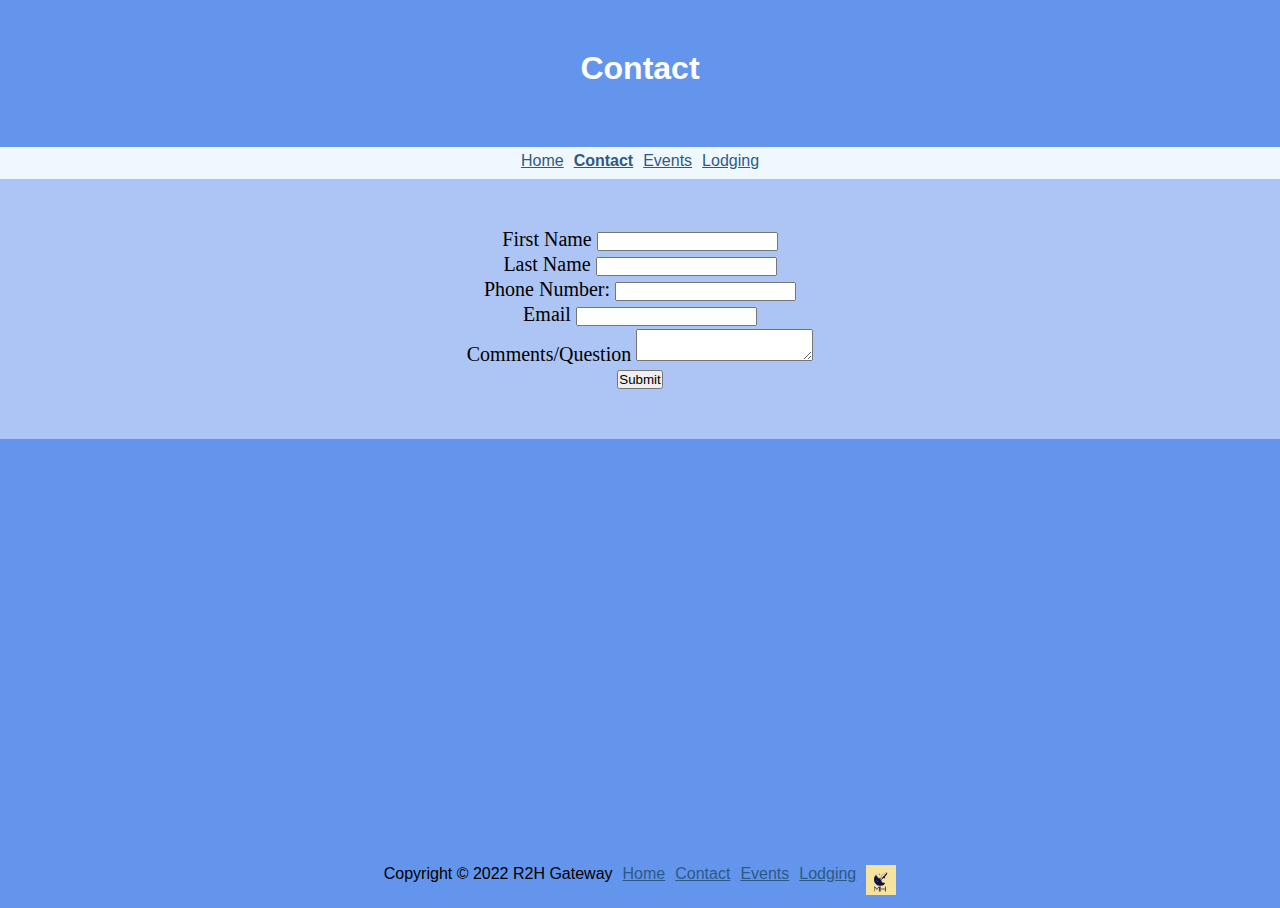
<file: Contact.html>
<!DOCTYPE html>
<html lang="en">
  <head>
    <meta charset="utf-8">
    <meta name="viewport" content="width=device-width">
    <title>Contact</title>
    <link href="style.css" rel="stylesheet" type="text/css" />
  </head>
  <body>

 <header class="header"><h1>Contact</h1></header>
    <nav>
    <ul>
      <li><a href="index.html">Home</a></li>
      <li><a href="Contact.html"><strong>Contact</strong></a></li>
      <li><a href="Events.html">Events</a></li>
      <li><a href="Lodging.html">Lodging</a></li>
      
    </ul>
    </nav>

    
<form action="process.php" method="POST" class ="ContactformPage">
    <section>
        <lable>First Name</lable>
        <input type="text" name="FirstName" ></input>
      </section>

   
      <section>
        <lable>Last Name</lable>
     <input type="text" name="LasttName" ></input>
      </section>  
    
      <section>
        <lable>Phone Number:</lable>
        <input type="number" name="Phone number" value="0
          "></input>
      </section>
      
    
      <section>
        <lable>Email</lable>
        <input type="Email" name="Email" ></input>
      </section>  

   
      <section>
        <lable>Comments/Question</lable>
        <textarea name="message" ></textarea>
      </section>  
    
      <input type ="submit" name="sumbit" value="Submit"></input>
    </form>

      <footer><ul>
       <li>Copyright &copy 2022 R2H Gateway</li>
        <li><a href="index.html">Home</a></li>
        <li><a href="Contact.html">Contact</a></li>
        <li><a href="Events.html">Events</a></li>
        <li><a href="Lodging.html">Lodging</a></li>
        <li> <img src="icon2.png"  alt="MHicon" width= 30px height= 30px> </li>
    
 </ul></footer>

</body>
</html>
</file>
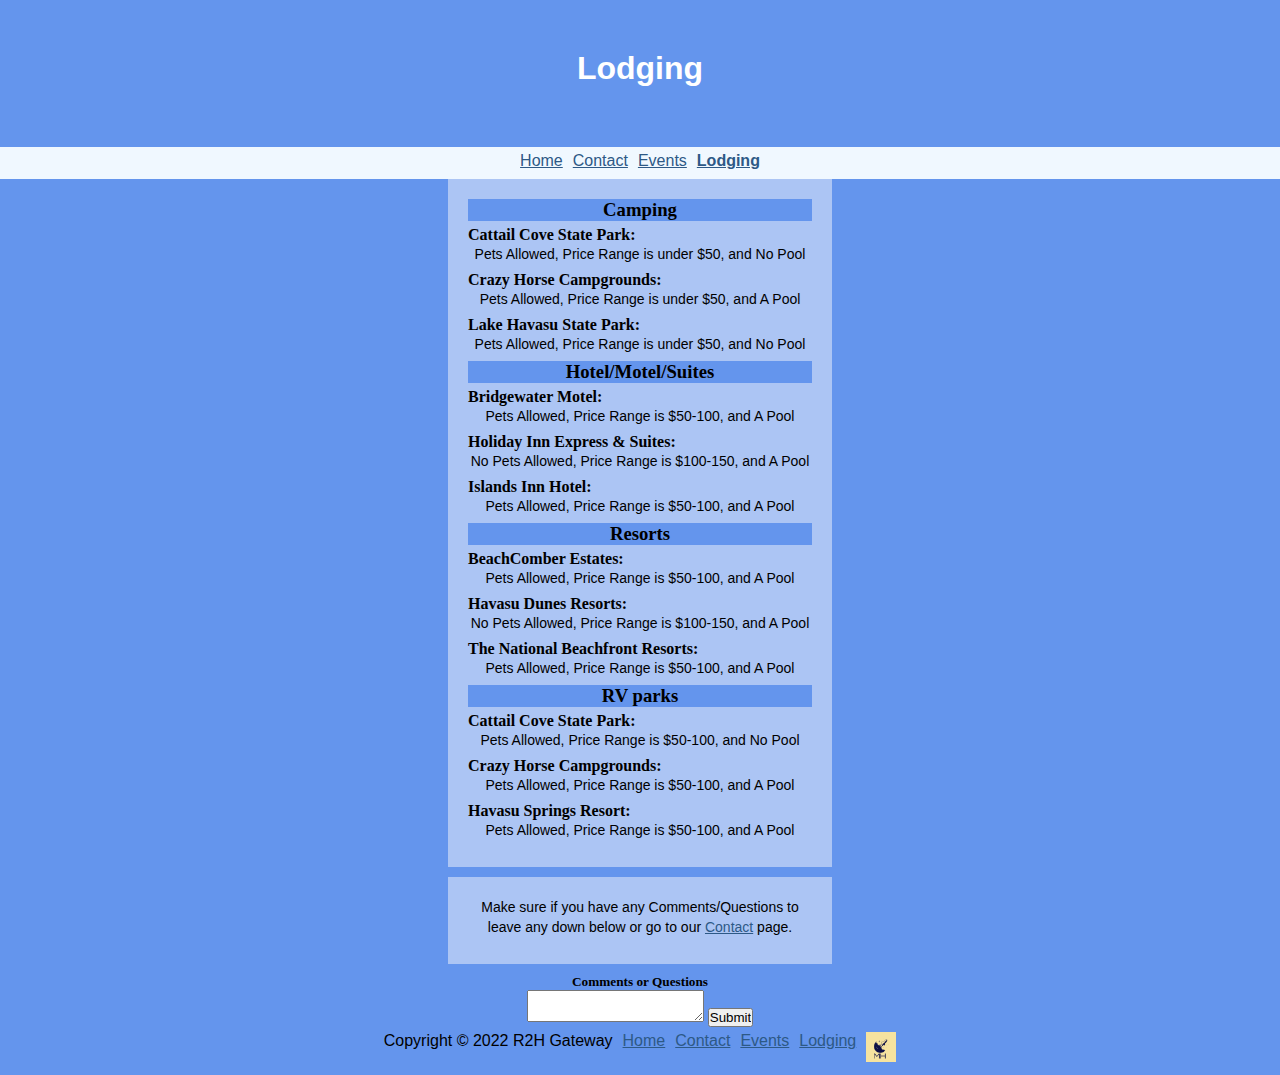
<file: Lodging.html>
<!DOCTYPE html>
<html lang="en">
<head>
  <meta charset="UTF-8">
  <meta http-equiv="X-UA-Compatible" content="IE=edge">
  <meta name="viewport" content="width=device-width, initial-scale=1.0">
  <link href="style.css" rel="stylesheet" type="text/css" />
  <title>Lodging</title>
</head>
<body>


  
  <header class="header"> <h1>Lodging</h1></header>
  <nav>
    <ul>
      <li><a href="index.html">Home</a></li>
      <li><a href="Contact.html">Contact</a></li>
       <li><a href="Events.html">Events</a></li>
      <li><a href="Lodging.html"><strong>Lodging</strong></a></li>
     
    
    </ul>
</nav>


  
<section class="section1"><h3> Camping</h3>
 
  <h4>Cattail Cove State Park:</h4><p> Pets Allowed, Price Range is under $50, and No Pool</p>

  <h4>Crazy Horse Campgrounds:</h4><p> Pets Allowed, Price Range is under $50, and A Pool</p>

  <h4>Lake Havasu State Park:</h4><p> Pets Allowed, Price Range is under $50, and No Pool</p>

 
<h3> Hotel/Motel/Suites</h3>

  <h4>Bridgewater Motel:</h4><p>Pets Allowed, Price Range is $50-100, and A Pool</p>

  <h4>Holiday Inn Express & Suites:</h4><p>No Pets Allowed, Price Range is $100-150, and A Pool</p>

  <h4>Islands Inn Hotel:</h4><p>Pets Allowed, Price Range is $50-100, and A Pool</p>
 
 <h3> Resorts</h3>
   <h4>BeachComber Estates:</h4><p>Pets Allowed, Price Range is $50-100, and A Pool</p>
  <h4>Havasu Dunes Resorts:</h4><p>No Pets Allowed, Price Range is $100-150, and A Pool</p>
  <h4>The National Beachfront Resorts:</h4><p>Pets Allowed, Price Range is $50-100, and A Pool</p>

    
  
<h3> RV parks</h3>

  <h4>Cattail Cove State Park:</h4><p>Pets Allowed, Price Range is $50-100, and No Pool</p>
  <h4>Crazy Horse Campgrounds:</h4><p>Pets Allowed, Price Range is $50-100, and A Pool</p>
  <h4>Havasu Springs Resort:</h4><p>Pets Allowed, Price Range is $50-100, and A Pool</p>
</section>

  <section class="section2">

   <p>Make sure if you have any Comments/Questions to leave any down below or go to our <a href="Contact.html">Contact</a> page.</p></section>
 
  
   <form>
    <section class="messagebox">
      <lable for="messagesboxx"><h5>Comments or Questions</h5><textarea type="message" ></textarea>
      </lable>
    
      <input id="messageboxx" type ="submit" name="sumbit" value="Submit"></input>
    </section>  
  </form>
  
  <footer><ul>
   <li>Copyright &copy 2022 R2H Gateway</li>
    <li><a href="index.html">Home</a></li>
    <li><a href="Contact.html">Contact</a></li>
    <li><a href="Events.html">Events</a></li>
    <li><a href="Lodging.html">Lodging</a></li>
    <li> <img src="icon2.png"  alt="MHicon" width= 30px height= 30px> </li>
   
 </ul></footer>


</body>
</html>
</file>
<file: style.css>
body{
    background-color:cornflowerblue;
    margin: 0 auto;
    min-height: 100vh;
     /* The code below makes sure my body will stay above my footer. */ 
    position: relative;
    padding-bottom: 25px;
}

*{
    margin:0 ;
    padding: 0;
    box-sizing:border-box;
  }

.header {
    text-align:center;
    padding-top:50px;
    padding-bottom:60px;
    background-image:  url("https://th.bing.com/th/id/R.7b4f5a9e1cd7d75dbd55a7285c0f6041?rik=lV4bDipddL4NbA&riu=http%3a%2f%2f1.bp.blogspot.com%2f-ib5E3DKVZJQ%2fUxbLk4s-cbI%2fAAAAAAAARko%2fzzkXiVBap1Q%2fs1600%2fLake%2bHavasu%2b%2525282%252529.jpg&ehk=ZOK%2bPf3xBT9C69QiK2gZNYoG1yD%2b0%2fGcKAmYwLUHKxs%3d&risl=&pid=ImgRaw&r=0");
    background-size:cover;
    Background-position: center;
    color:white;
    margin: 0;
      font-family: Century Gothic,CenturyGothic,AppleGothic,sans-serif; 
    font-style: normal; 
    font-variant: normal; 
    font-weight: 400;
    }
.section1{
        background-color:#acc5f4;
        width:30%; 
        margin: 0 auto;
        padding:20px;
        margin-bottom:10px;
      }
.section2 {
        background-color:#acc5f4;
         width:30%;
        margin: 0 auto;
        padding:20px;
        margin-bottom:10px;
      }

nav {
        text-align:center;
        background-color:aliceblue;
      } 

      ul{
        list-style: none;
        display: inline-block;
        position: relative;
      }
       li {
        padding: 5px;
        float: left;
        font-family: Century Gothic,CenturyGothic,AppleGothic,sans-serif; 
        font-style: normal;
      }

h3{
        font-family: Century Gothic,CenturyGothic,AppleGothic,sans- 
     serif; 
      font-style: normal;
      text-align: center;
      margin-bottom: 5px;
      background-color:#6495ed;
      }

 p{
        font-family: Century Gothic,CenturyGothic,AppleGothic,sans-serif; 
        font-size: 14px; 
        font-style: normal; 
        line-height: 20px; 
        text-align: center;
        margin-bottom:7px;
      }



a{
        color: #2d5986;
      }

a:hover{
        color:#ffeb99;
        background-color:#adc2eb;
        padding:2px;
      }
/*Message box at end of all Pages*/
.messagebox{
    Text-align: center;
    font-family: Century Gothic,CenturyGothic,AppleGothic,sans- 
   serif; 
    font-style: normal;
    margin-bottom:15px;
    }

footer {
        font-family: Century Gothic,CenturyGothic,AppleGothic,sans- 
       serif; 
        font-style: normal;
        text-align:center;
        position:absolute;
        bottom:0;
        width:100%;
        height:60px;
        padding-top:20px;
        margin-top:20px;
       }

.ContactformPage {
    text-align:center;
    font-size: 20px;
    font-style: normal;
    line-height: 20px;
    padding-top:50px;
    padding-bottom:50px;
    padding-left:20px;
    padding-right:20px;
    background-color:#acc5f4;
    margin-bottom: 10px;
}
section{
    margin-bottom:3px;
}
</file>
